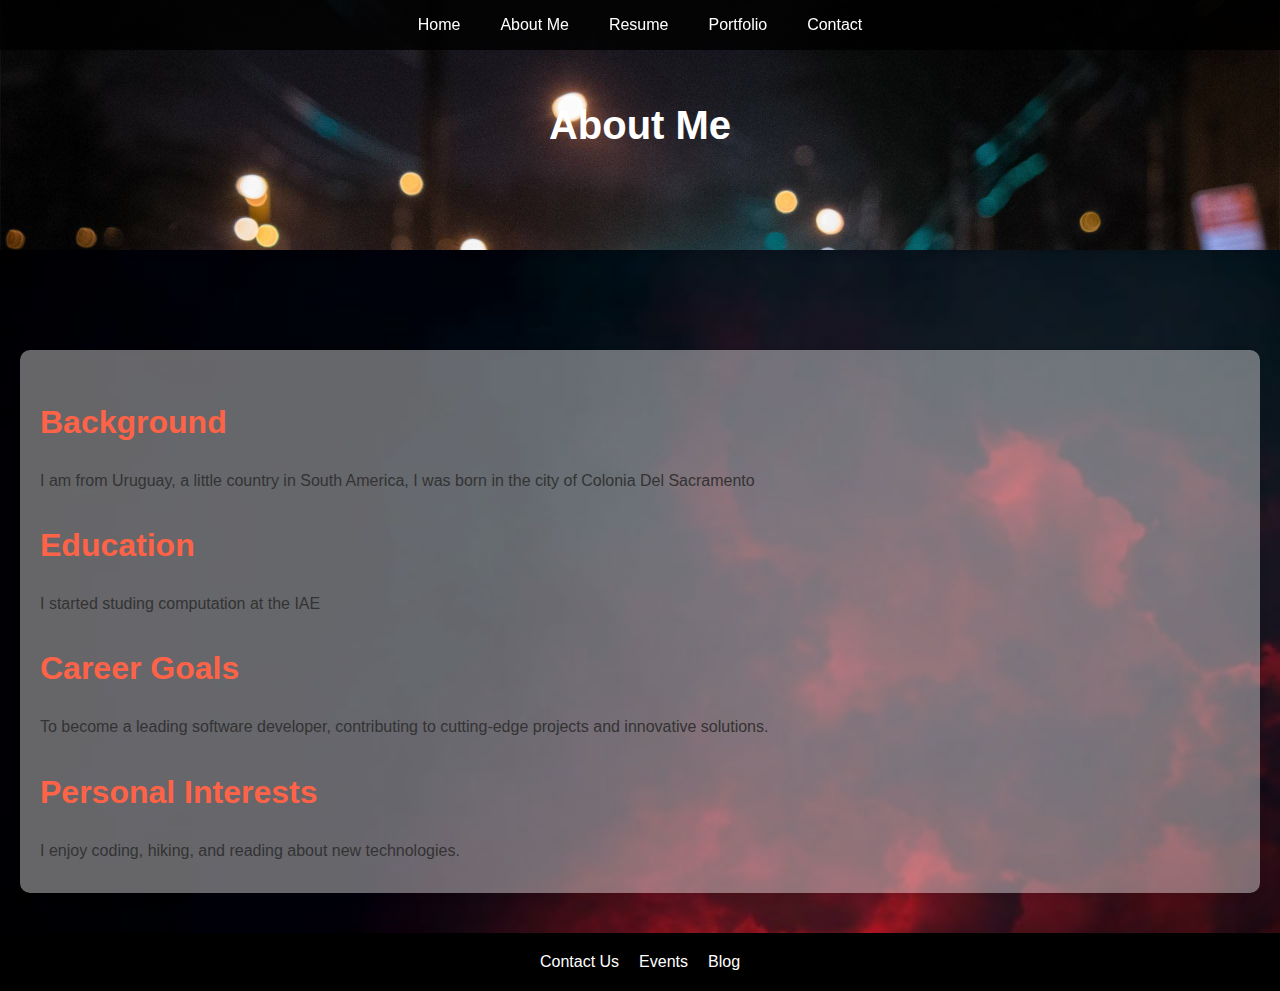
<file: aboutme.html>
<!DOCTYPE html>
<html lang="en">
<head>
    <meta charset="UTF-8">
    <meta name="viewport" content="width=device-width, initial-scale=1.0">
    <title>About Me - My Portfolio</title>
    <link rel="stylesheet" href="styleabout.css">
</head>
<body>
    <header>
        <h1>About Me</h1>
    </header>
    
    <nav>
        <ul>
            <li><a href="index.html">Home</a></li>
            <li><a href="aboutme.html">About Me</a></li>
            <li><a href="cv.html">Resume</a></li>
            <li><a href="gallery.html">Portfolio</a></li>
            <li><a href="contact.html">Contact</a></li>
        </ul>
    </nav>
    
    <main>
        <div class="content">
            <h2>Background</h2>
            <p>I am from Uruguay, a little country in South America, I was born in the city of Colonia Del Sacramento</p>
            
            <h2>Education</h2>
            <p>I started studing computation at the IAE</p>
            
            <h2>Career Goals</h2>
            <p>To become a leading software developer, contributing to cutting-edge projects and innovative solutions.</p>
            
            <h2>Personal Interests</h2>
            <p>I enjoy coding, hiking, and reading about new technologies.</p>
        </div>
    </main>
    
    <footer>
        <ul>
            <li><a href="contact.html">Contact Us</a></li>
            <li><a href="#">Events</a></li>
            <li><a href="#">Blog</a></li>
        </ul>
    </footer>
</body>
</html>
</file>
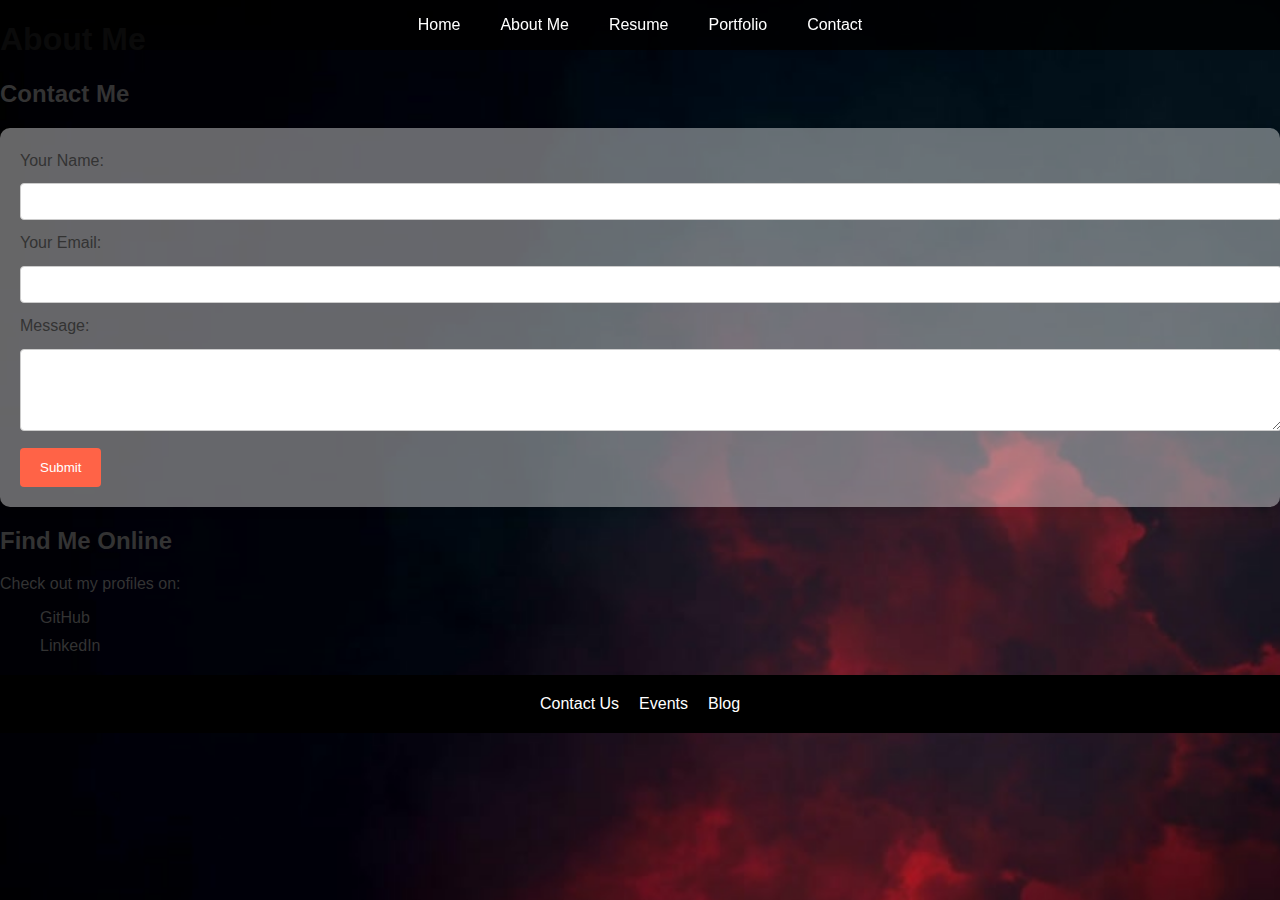
<file: contact.html>
<!DOCTYPE html>
<html lang="en">
<head>
    <meta charset="UTF-8">
    <meta name="viewport" content="width=device-width, initial-scale=1.0">
    <title>About Me - Contact</title>
    <link rel="stylesheet" href="stylecontact.css">
</head>
<body>
    <header>
        <h1>About Me</h1>
    </header>
    
    <nav>
        <ul>
            <li><a href="index.html">Home</a></li>
            <li><a href="aboutme.html">About Me</a></li>
            <li><a href="cv.html">Resume</a></li>
            <li><a href="gallery.html">Portfolio</a></li>
            <li><a href="contact.html">Contact</a></li>
        </ul>
    </nav>
    
    <main>
        <div class="content">
            <h2>Contact Me</h2>
            
            <div class="contact-form">
                <form action="submit_contact_form.php" method="POST"> 
                    <label for="name">Your Name:</label>
                    <input type="text" id="name" name="name" required>
                    
                    <label for="email">Your Email:</label>
                    <input type="text" id="email" name="email" required>
                    
                    <label for="message">Message:</label>
                    <textarea id="message" name="message" rows="4" required></textarea>
                    
                    <input type="submit" value="Submit">
                </form>
            </div>
            

            <h2>Find Me Online</h2>
            <p>Check out my profiles on:</p>
            <ul class = "contactlinks">
                <li><a href="https://github.com/jmedinamuriega" target="_blank">GitHub</a></li> 
                <li><a href="https://www.linkedin.com/in/jmedinamuriega" target="_blank">LinkedIn</a></li>
            </ul>
        </div>
    </main>
    
    <footer>
        <ul>
            <li><a href="contact.html">Contact Us</a></li>
            <li><a href="#">Events</a></li>
            <li><a href="#">Blog</a></li>
        </ul>
    </footer>
</body>
</html>
</file>
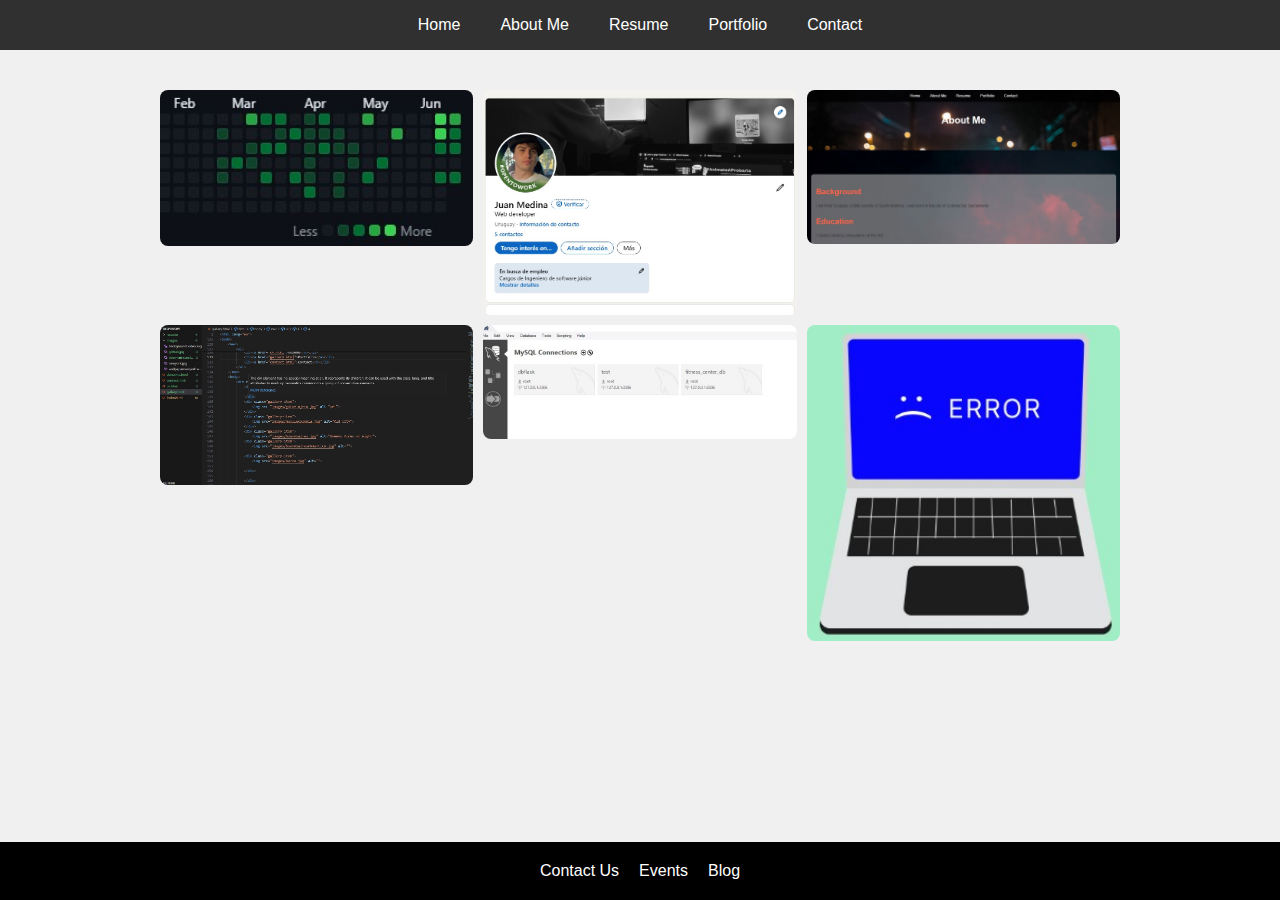
<file: gallery.html>
<!DOCTYPE html>
<html lang="en">
<head>
    <meta charset="UTF-8">
    <meta name="viewport" content="width=device-width, initial-scale=1.0">
    <title>Entertainment Page</title>
    <link rel="stylesheet" href="stylegallery.css">
</head>
<body>
    <nav>
        <ul>
            <li><a href="index.html">Home</a></li>
            <li><a href="aboutme.html">About Me</a></li>
            <li><a href="cv.html">Resume</a></li>
            <li><a href="gallery.html">Portfolio</a></li>
            <li><a href="contact.html">Contact</a></li>
        </ul>
    </nav>
    <div class="gallery">
        <div class="gallery-item">
            <img src="images/github.jpg" alt="Trip in boat">
        </div>
        <div class="gallery-item">
            <img src="images/linkedin.jpg" alt="pet">
        </div>
        <div class="gallery-item">
            <img src="images/proyects.jpg" alt="Old city">
        </div>
        <div class="gallery-item">
            <img src="images/vscode.jpg" alt="Buenos Aires on night">
        </div>
        <div class="gallery-item">
            <img src="images/db.jpg" alt="">
        </div>
        <div class="gallery-item">
            <img src="images/pc.jpg" alt="">
        </div>
    </div>
    <footer>
        <ul>
            <li><a href="contact.html">Contact Us</a></li>
            <li><a href="#">Events</a></li>
            <li><a href="#">Blog</a></li>
        </ul>
    </footer>
</body>
</html>
</file>
<file: styleabout.css>
body {
    margin: 0;
    font-family: 'Open Sans', Arial, Helvetica, sans-serif;
    background-color: #f4f4f9;
    color: #333;
    background-image: url(images/background\ video.svg);
}

header {
    background-image: url('images/newyork.jpg');
    background-repeat: no-repeat;
    background-size: cover;
    height: 250px;
    display: flex;
    flex-direction: column;
    justify-content: center;
    align-items: center;
    text-align: center;
    color: white;
    margin-bottom: 20px;
    box-shadow: 0 4px 8px rgba(0,0,0,0.1);
}

header h1 {
    font-size: 2.5em;
    margin: 0;
}

nav {
    background-color: rgba(0, 0, 0, 0.8);
    color: white;
    height: 50px;
    width: 100%;
    display: flex;
    align-items: center;
    justify-content: center;
    position: fixed;
    top: 0;
    left: 0;
    z-index: 1000;
}

nav ul {
    list-style-type: none;
    padding: 0;
    margin: 0;
    display: flex;
}

nav ul li {
    margin: 0;
    padding: 0;
}

nav ul li a {
    display: block;
    padding: 15px 20px;
    text-decoration: none;
    color: white;
    transition: background-color 0.3s ease;
}

nav ul li a:hover {
    background-color: #ff6347;
}


main {
    margin-top: 80px;
    padding: 20px;
}

.content {
    background-color: rgba(255, 255, 255, 0.4);
    padding: 20px;
    border-radius: 10px;
    box-shadow: 0 4px 8px rgba(0,0,0,0.1);
    line-height: 1.6;
}

h2 {
    font-size: 2em;
    margin-bottom: 20px;
    color: #ff6347;
}

p {
    margin-bottom: 10px;
}


footer {
    background-color: black;
    color: white;
    text-align: center;
    padding: 20px 0;
    margin-top: 20px;
}

footer ul {
    list-style-type: none;
    padding: 0;
    margin: 0;
    display: flex;
    justify-content: center;
}

footer ul li {
    margin: 0 10px;
}

footer ul li a {
    color: white;
    text-decoration: none;
    transition: color 0.3s ease;
}

footer ul li a:hover {
    color: #ff6347;
}

@media (max-width: 768px) {
    body {
        font-size: larger;
    }

    nav ul {
        flex-direction: column;
    }
}
</file>
<file: stylecontact.css>
nav {
    background-color: rgba(0, 0, 0, 0.8);
    color: white;
    height: 50px;
    width: 100%;
    display: flex;
    align-items: center;
    justify-content: center;
    position: fixed;
    top: 0;
    left: 0;
    z-index: 1000;
}

nav ul {
    list-style-type: none;
    padding: 0;
    margin: 0;
    display: flex;
}

nav ul li {
    margin: 0;
    padding: 0;
}

nav ul li a {
    display: block;
    padding: 15px 20px;
    text-decoration: none;
    color: white;
    transition: background-color 0.3s ease;
}

nav ul li a:hover {
    background-color: #ff6347;
}

body {
    margin: 0;
    font-family: 'Open Sans', Arial, Helvetica, sans-serif;
    background-color: #f4f4f9;
    color: #333;
    background-image: url(images/background\ video.svg);
}

.contact-form {
    background-color: rgba(255, 255, 255, 0.4);
    padding: 20px;
    border-radius: 10px;
    box-shadow: 0 4px 8px rgba(0,0,0,0.1);
    line-height: 1.6;
    margin-bottom: 20px;
}
.contact-form label {
    display: block;
    margin-bottom: 10px;
}
.contact-form input[type="text"],
.contact-form textarea {
    width: 100%;
    padding: 10px;
    margin-bottom: 10px;
    border: 1px solid #ccc;
    border-radius: 4px;
    resize: vertical;
}
.contact-form input[type="submit"] {
    background-color: #ff6347;
    color: white;
    border: none;
    padding: 12px 20px;
    border-radius: 4px;
    cursor: pointer;
    transition: background-color 0.3s ease;
}
.contact-form input[type="submit"]:hover {
    background-color: #e55e3c;
}
footer {
    background-color: black;
    color: white;
    text-align: center;
    padding: 20px 0;
    margin-top: 20px;
}

footer ul {
    list-style-type: none;
    padding: 0;
    margin: 0;
    display: flex;
    justify-content: center;
}

footer ul li {
    margin: 0 10px;
}

footer ul li a {
    color: white;
    text-decoration: none;
    transition: color 0.3s ease;
}

footer ul li a:hover {
    color: #ff6347;
}
.contactlinks {
list-style: none;
}
.contactlinks li {
margin-bottom: 10px;
}
.contactlinks li a {
text-decoration: none;
color: #333;
transition: color 0.3s ease;
}
.contactlinks li a:hover {
color: #ff6347; 
}
@media (max-width: 768px) {
    body {
        font-size: larger;
    }

    nav ul {
        flex-direction: column;
    }
}
</file>
<file: stylegallery.css>
* {
    box-sizing: border-box;
    margin: 0;
    padding: 0;
}

body {
    font-family: Arial, sans-serif;
    background-color: #f0f0f0;
    display: flex;
    flex-direction: column;
    min-height: 100vh; 
    margin: 0;
}

nav {
    background-color: rgba(0, 0, 0, 0.8);
    color: white;
    height: 50px;
    width: 100%;
    display: flex;
    align-items: center;
    justify-content: center;
}

nav ul {
    list-style-type: none;
    padding: 0;
    margin: 0;
    display: flex;
}

nav ul li {
    margin: 0;
    padding: 0;
}

nav ul li a {
    display: block;
    padding: 15px 20px;
    text-decoration: none;
    color: white;
    transition: background-color 0.3s ease;
}

nav ul li a:hover {
    background-color: #ff6347;
}

.gallery {
    display: grid;
    grid-template-columns: repeat(auto-fill, minmax(250px, 1fr));
    gap: 10px;
    max-width: 1000px;
    margin: 20px auto;
    padding: 20px;
}

.gallery-item img {
    width: 100%;
    height: auto;
    display: block;
    border-radius: 8px;
}

.gallery-item img:hover {
    transition: transform 0.3s ease;
    transform: scale(1.1);
}

footer {
    background-color: black;
    color: white;
    text-align: center;
    padding: 20px 0;
    margin-top: auto;
    width: 100%;
}

footer ul {
    list-style-type: none;
    padding: 0;
    margin: 0;
    display: flex;
    justify-content: center;
}

footer ul li {
    margin: 0 10px;
}

footer ul li a {
    color: white;
    text-decoration: none;
    transition: color 0.3s ease;
}

footer ul li a:hover {
    color: #ff6347;
}
</file>
